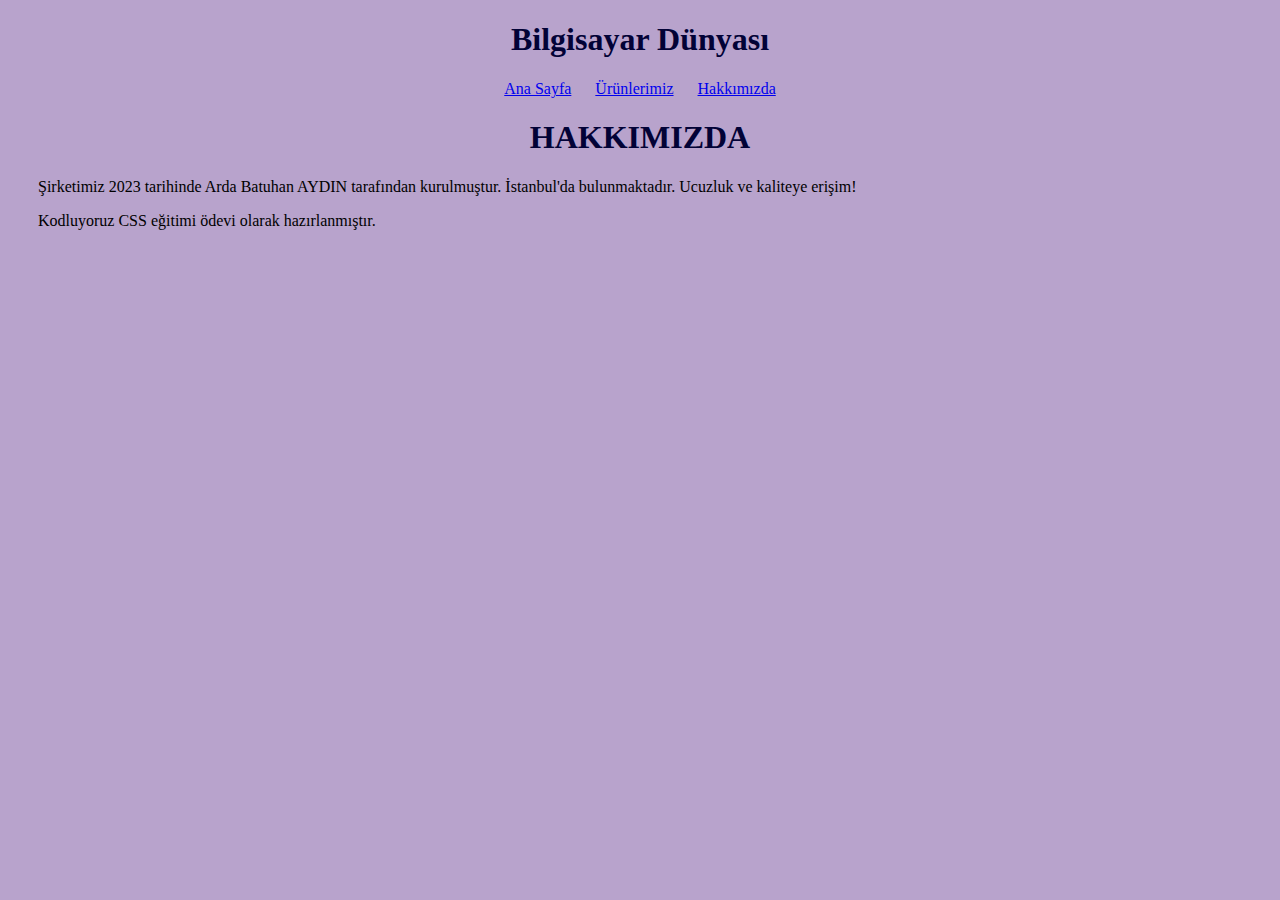
<file: hakkimizda.html>
<!DOCTYPE html>
<html lang="tr">
<head>
    <meta charset="UTF-8">
    <meta name="viewport" content="width=device-width, initial-scale=1.0">
    <title>Hakkımızda</title>
    <link rel="stylesheet" href="css/style.css">
</head>
<body>
    <!-- NAVBAR START -->
    <nav class="orta">
        <h1>Bilgisayar Dünyası</h1>
        <a id="sagMargin" href="index.html">Ana Sayfa</a>
        <a id="sagMargin" href="urunlerimiz.html">Ürünlerimiz</a>
        <a href="hakkimizda.html">Hakkımızda</a>
    </nav>
         
    <!-- NAVBAR END -->
    <!-- CONTENT START -->
    <!-- ARTICLES START -->
    <header class="orta">
        <h1>HAKKIMIZDA</h1>
    </header>
    <article>
        <p id="solMargin">Şirketimiz 2023 tarihinde Arda Batuhan AYDIN tarafından kurulmuştur. İstanbul'da bulunmaktadır. Ucuzluk ve kaliteye erişim!</p>
        <p id="solMargin">Kodluyoruz CSS eğitimi ödevi olarak hazırlanmıştır.</p>
    </article>
    <!-- ARTICLES END -->

    <!-- CONTENT END -->
    
</body>
</html>
</file>
<file: css/style.css>
body {
    background-color: rgb(184, 163, 204);
}
.orta {
    text-align: center;
}
h1 {
    color:rgb(2, 2, 54);
}
h3 {
    color:darkred;
    line-height: 5px;
}
a {
    text-align: center;
}

ul {
    display:inline-block;
    text-align: left;
}
ol {
    list-style-position: inside;
}
#sagMargin {
    margin-right: 20px; /* sağdan boşluk bırakıyor */
}
#solMargin {
    margin-left: 30px;
}

div.container {
    text-align: center;
  }
</file>
